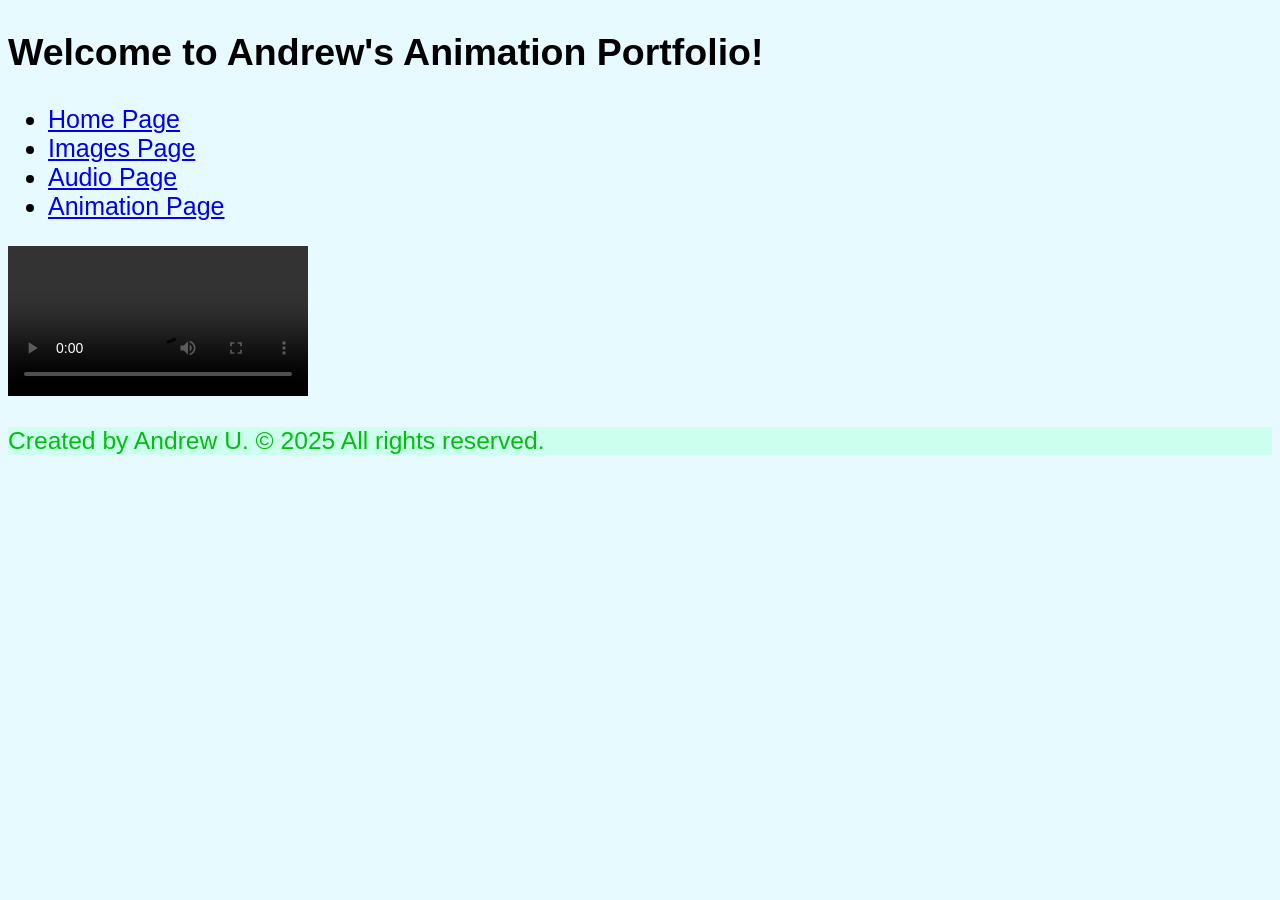
<file: animation.html>
<!doctype html>
<html lang="en">
    <head>
        <meta charset="UTF-8" />
        <title>Animation</title>
        <link rel="stylesheet" href="style.css" />
    </head>
    <body>
        <header>
            <h2>Welcome to Andrew's Animation Portfolio!</h2>
            <nav>
                <ul>
                    <li><a href="index.html">Home Page</a></li>
                    <li><a href="images.html">Images Page</a></li>
                    <li><a href="audio.html">Audio Page</a></li>
                    <li><a href="animation.html">Animation Page</a></li>
                </ul>
                <video controls>
  <source src="media/Andrew_Uzzo_Animation.mp4" type="video/mp4" />
</video>
            </nav>
        </header>
        <footer>
            <p>Created by Andrew U. &copy; 2025 All rights reserved.</p>
        </footer>
    </body>
</html>
</file>
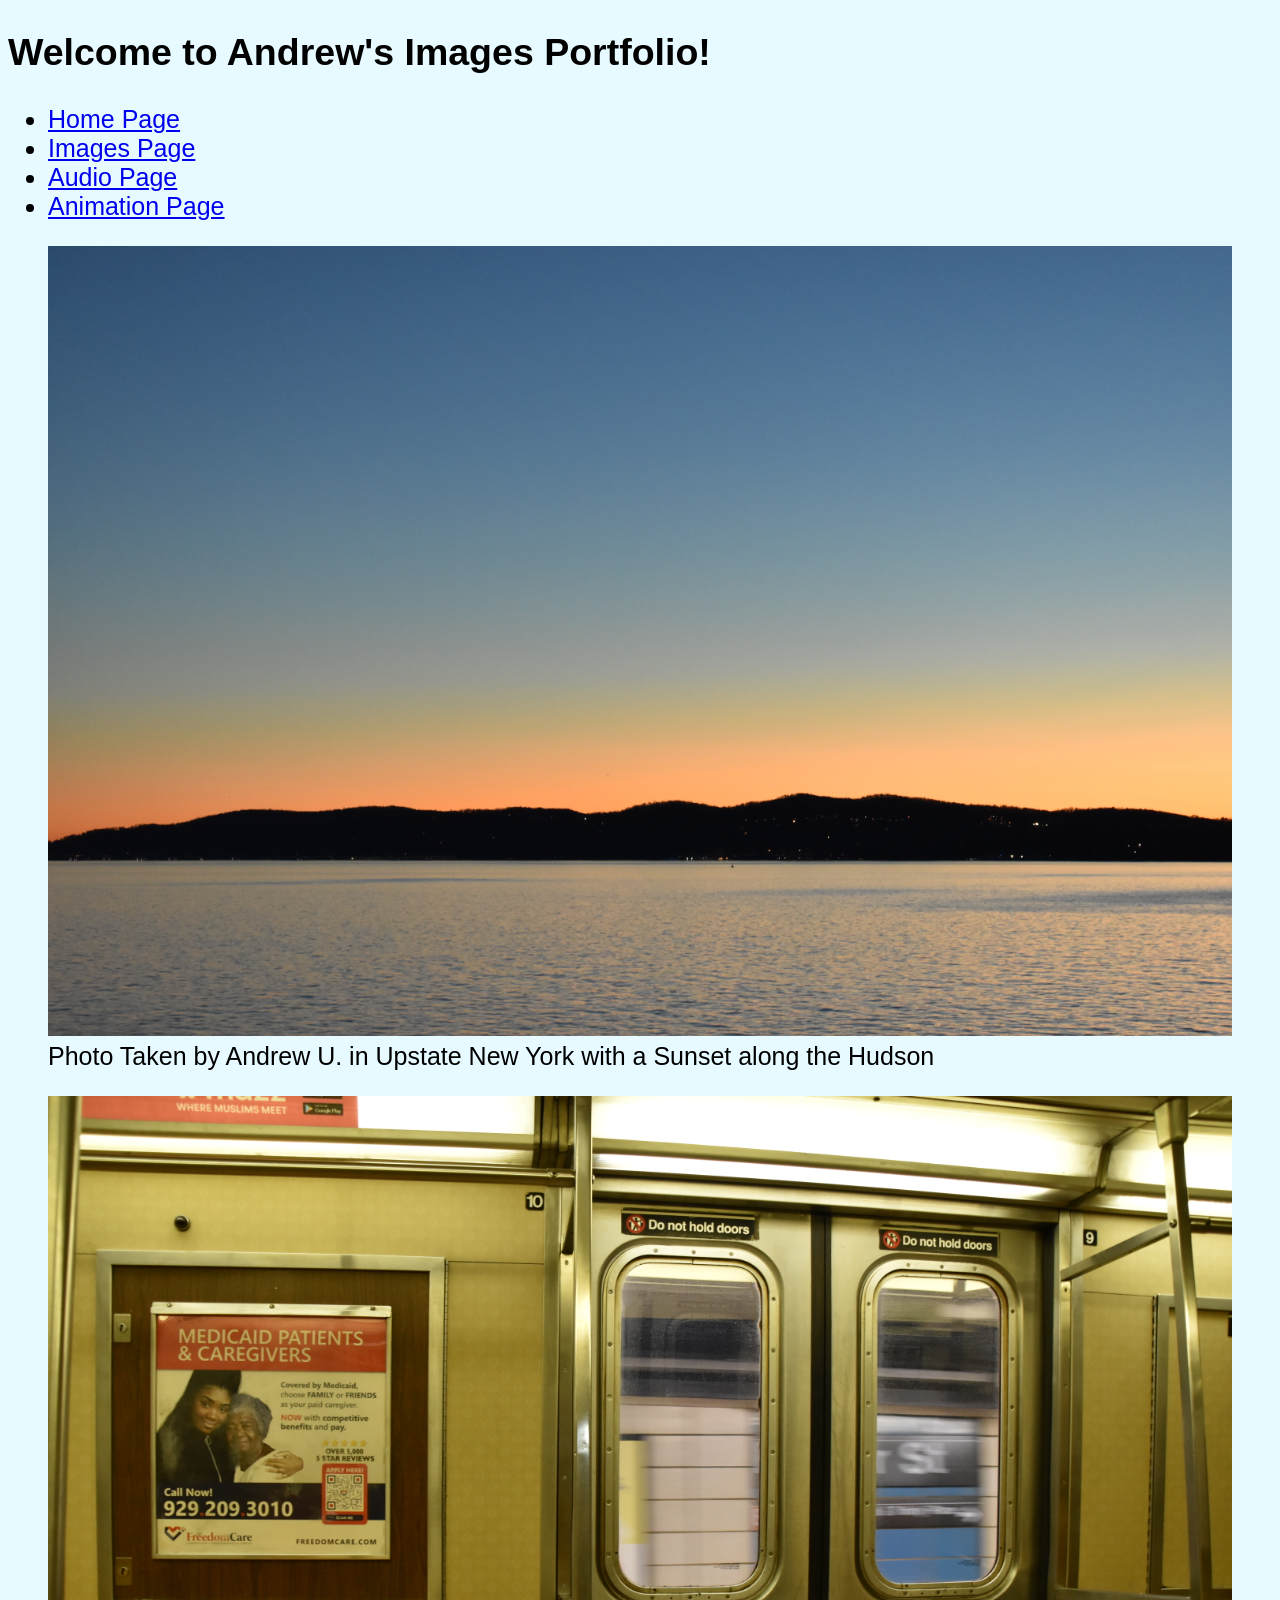
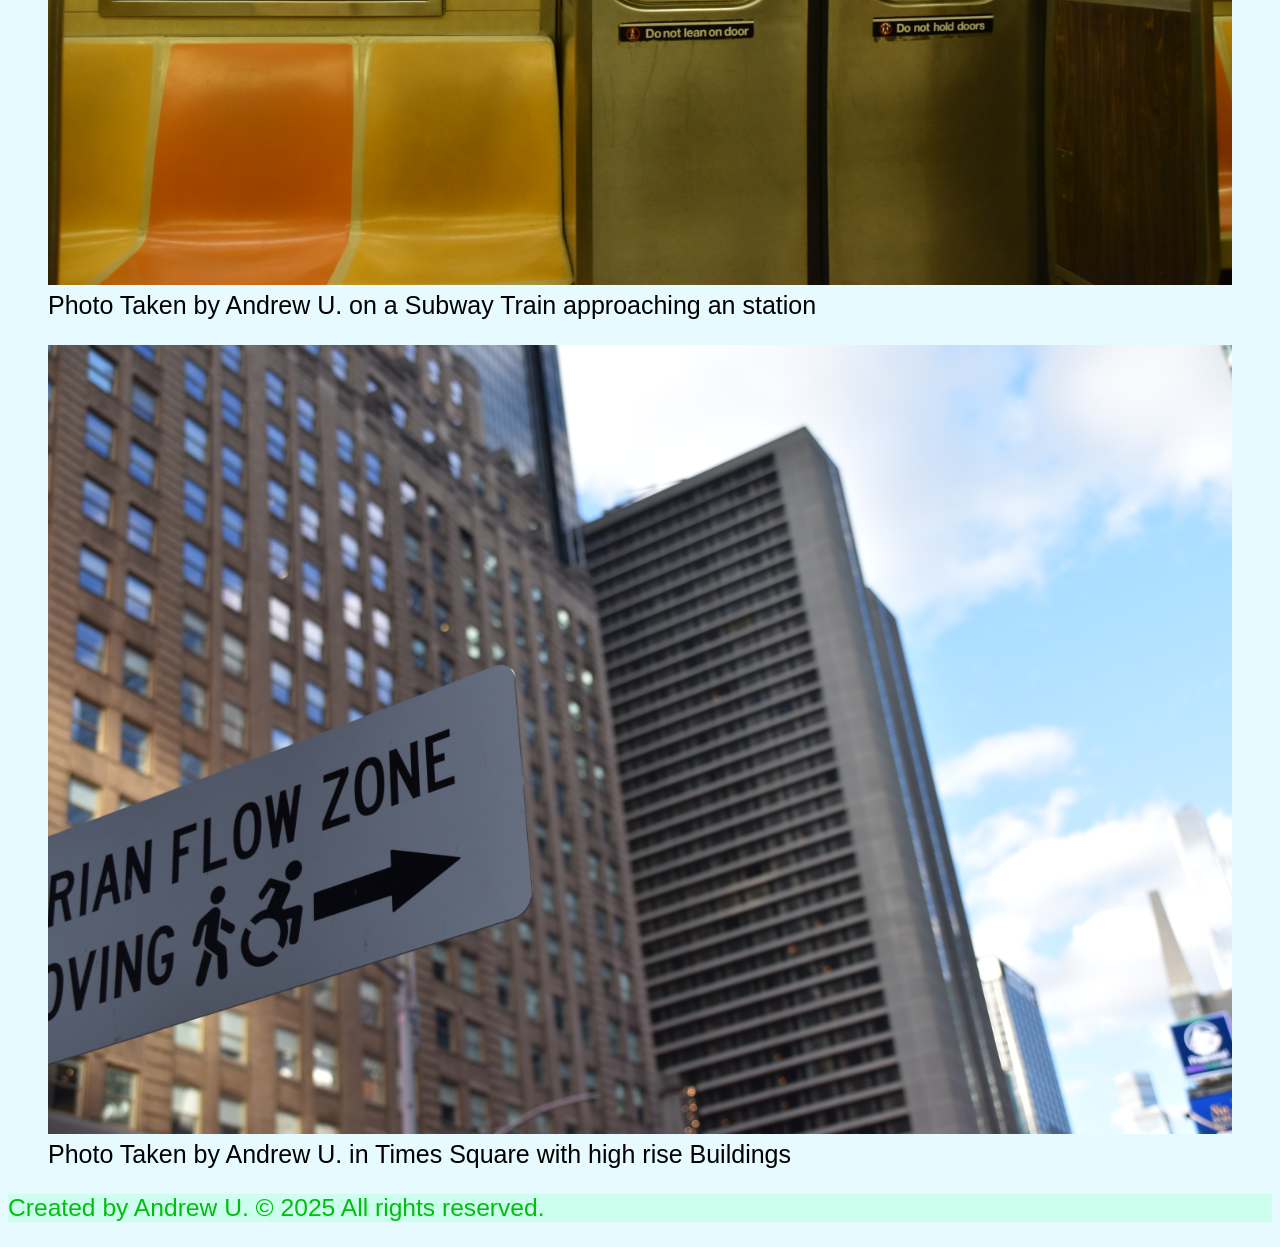
<file: images.html>
<!doctype html>
<html lang="en">
    <head>
        <meta charset="UTF-8" />
        <title>Images</title>
        <link rel="stylesheet" href="style.css" />
    </head>
    <body>
        <header>
            <h2>Welcome to Andrew's Images Portfolio!</h2>
            <nav>
                <ul>
                    <li><a href="index.html">Home Page</a></li>
                    <li><a href="images.html">Images Page</a></li>
                    <li><a href="audio.html">Audio Page</a></li>
                    <li><a href="animation.html">Animation Page</a></li>
                </ul>
                <figure >
    <img src="images/AndrewUzzo_Imitation.JPG" alt="Upstate New York Sunset with the Hudson">
    <figcaption>Photo Taken by Andrew U. in Upstate New York with a Sunset along the Hudson</figcaption>
</figure>
                
                                <figure >
     <img src="images/AndrewUzzo_motion_Slow_Best.JPG" alt="Subway Train approaching station">
    <figcaption>Photo Taken by Andrew U. on a Subway Train approaching an station</figcaption>
</figure>
                                                <figure >
    <img src="images/AndrewUzzo_shallow_Best.JPG" alt="Times Square Buildings">
    <figcaption>Photo Taken by Andrew U. in Times Square with high rise Buildings</figcaption>
</figure>
            </nav>
        </header>
        <footer>
            <p>Created by Andrew U. &copy; 2025 All rights reserved.</p>
        </footer>
    </body>
</html>
</file>
<file: style.css>
.site-title {
  font-size: 40.62px;
  font-family: Arial, sans-serif;
}
html {
  font-size: 25px;
}

body {
  background-color: #ccffee;
}
body {
  font-family: Arial, sans-serif;
}
body {
  background-color: rgba(207, 247, 255, 0.5);
}
img,
video {
  max-width: 100%;
  height: auto;
}
p {
  color: blue;
}

p {
  color: #00bf0f;

  background-color: #ccffee;
}

footer {
  background-color: rgb(167, 0, 0);
  font-size: 24.62px;
}
</file>
